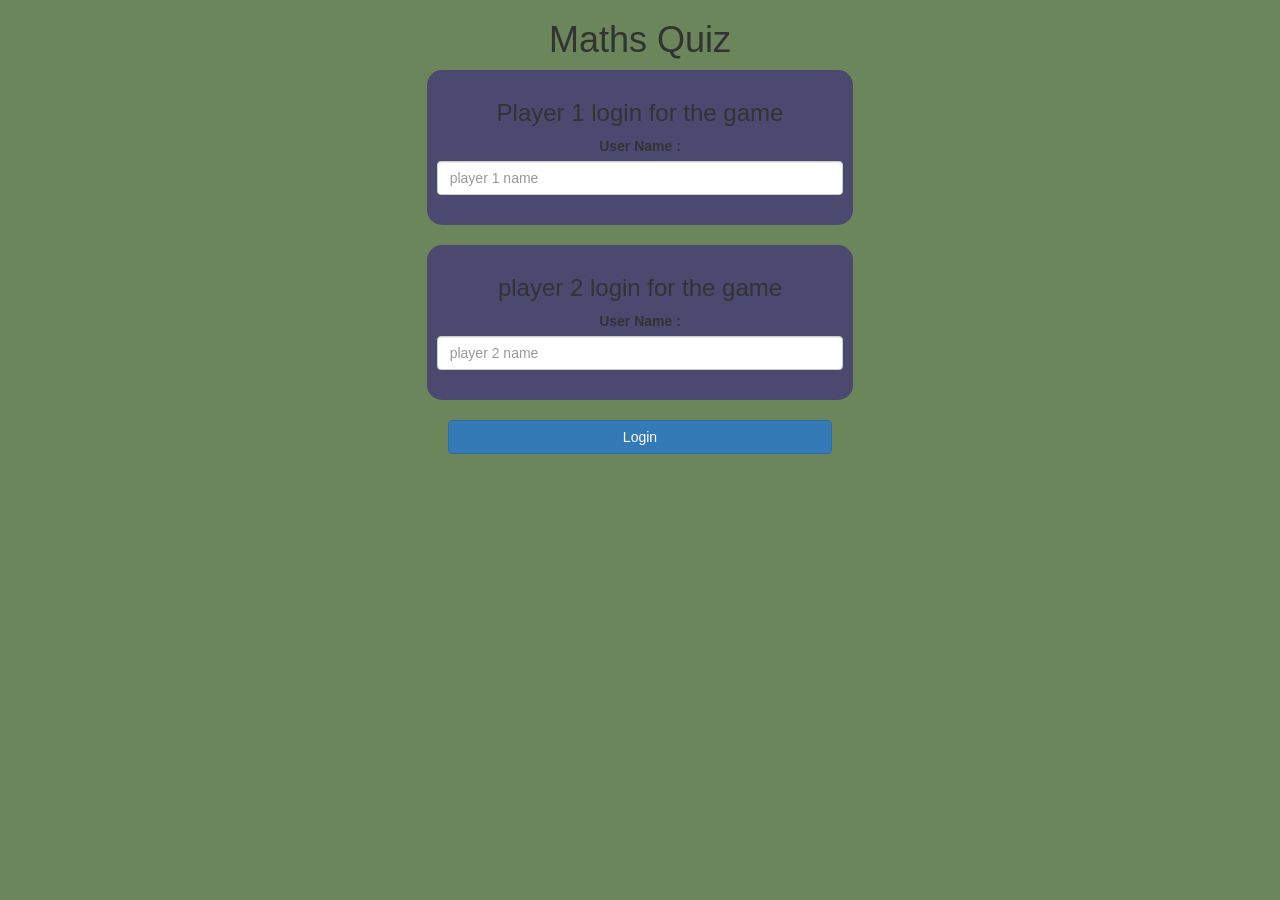
<file: index.html>
<!DOCTYPE html>
<html>
<head>
	<title>Maths Quiz</title>

<meta name="viewport" content="width=device-width, initial-scale=1">
<link rel="stylesheet" href="https://maxcdn.bootstrapcdn.com/bootstrap/3.4.0/css/bootstrap.min.css">
<script src="https://ajax.googleapis.com/ajax/libs/jquery/3.4.1/jquery.min.js"></script>
<script src="https://maxcdn.bootstrapcdn.com/bootstrap/3.4.0/js/bootstrap.min.js"></script>

<link rel="stylesheet" type="text/css" href="game.css">

<script src="game_login.js"></script>
</head>
<body>
<center>
	<h1>Maths Quiz</h1>
	<div class="col-lg-4 col-sm-8 col-xs-11 login_div1">
		<h3>Player 1 login for the game</h3>
		<label>User Name : </label>
		<input type="text" id="player1_name_input" class="form-control" placeholder="player 1 name">
		<br>
	</div>
	<br>
	<div class="col-lg-4 col-sm-8 col-xs-11 login_div2">

		<h3>player 2 login for the game</h3>
		<label>User Name : </label>
		<input type="text" id="player2_name_input" class="form-control" placeholder="player 2 name">
		<br>
	</div>
	 <br>
	 <button style="width: 30%" class="btn btn-primary" onclick="addUser()">Login</button>
</center>
</body>
</html>
</file>
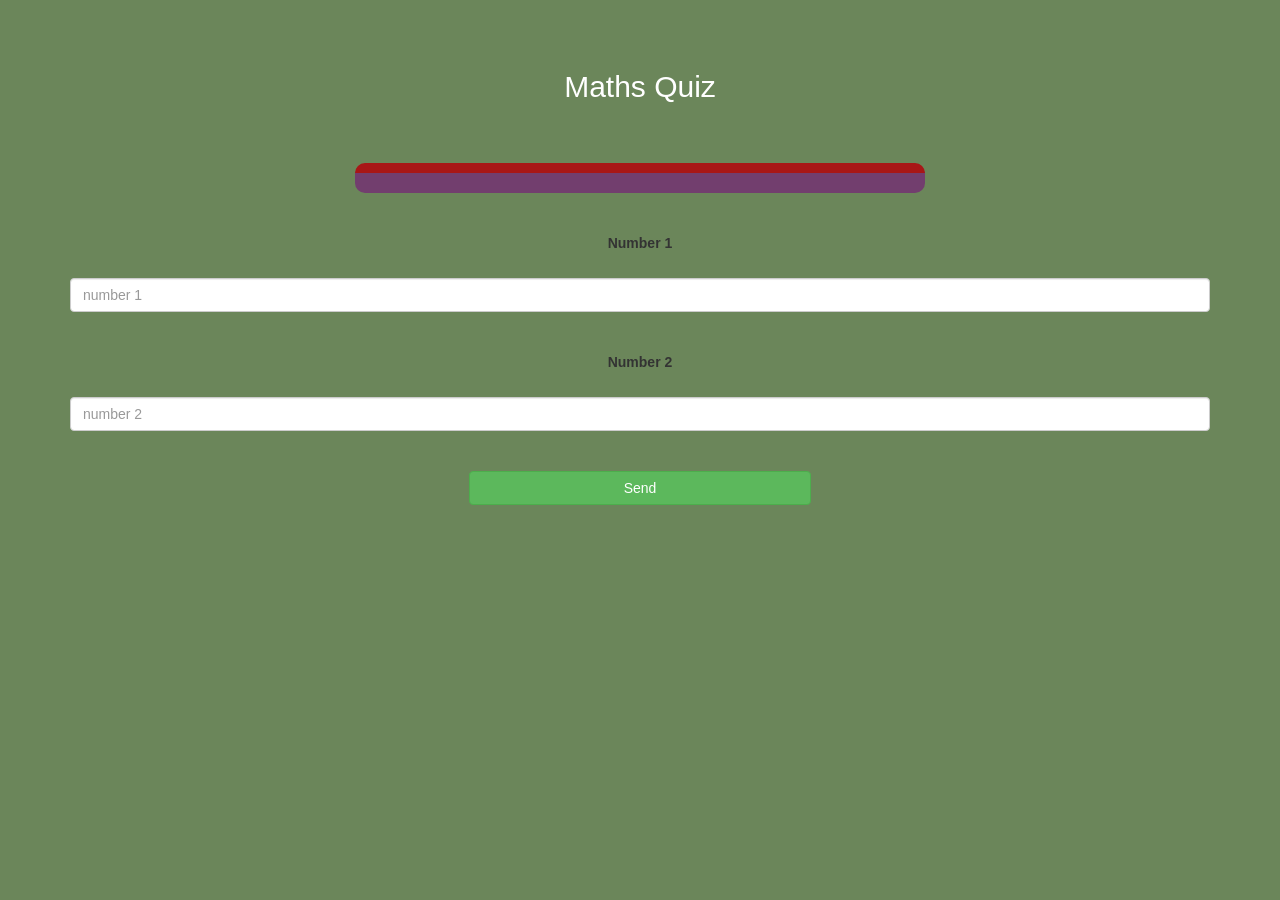
<file: game_page.html>
<!DOCTYPE html>
<html>
<head>
	<title>Maths Quiz</title>

<meta name="viewport" content="width=device-width, initial-scale=1">
<link rel="stylesheet" href="https://maxcdn.bootstrapcdn.com/bootstrap/3.4.0/css/bootstrap.min.css">
<script src="https://ajax.googleapis.com/ajax/libs/jquery/3.4.1/jquery.min.js"></script>
<script src="https://maxcdn.bootstrapcdn.com/bootstrap/3.4.0/js/bootstrap.min.js"></script>

<link rel="stylesheet" type="text/css" href="game.css">
</head>
<body>
<h4 id="player1_name"></h4><span id="player1_score"></span>
<br>
<h4 id="player2_name"></h4><span id="player2_score"></span>
<div class="container">
	<center>
		<h2 style="color: white;">Maths Quiz</h2>
         <h3 id="player_question"></h3>
         <h3 id="player_answer"></h3>
		<br>
		<br>
        <div id="output" class="col-lg-6"></div>
		<br>
		<br>
		<label>Number 1 </label>
		<br>
		<br>
        <input type="text" id="number1" class="form-control" placeholder="number 1">
		<br>
		<br>
		<label>Number 2 </label>
		<br>
		<br>
        <input type="text" id="number2" class="form-control" placeholder="number 2">
		<br>
		<br>
		<button style="width: 30%;" class="btn btn-success" onclick="send()">Send</button>
	</center>
</div>

<script src="game_page.js"></script>
</body>
</html>
</file>
<file: game.css>
body
{
	background: rgb(107, 134, 90);
}

	.login_div1 , .login_div2
	{
		background: rgb(76, 73, 112);
		padding: 10px;
		float: none;
		border-radius: 15px;
	}


#player1_name , #player2_name
{
	display: inline-block;
	margin-left: 20px;
}
#word
{
	width: 60%;
}
#word_display
{
	letter-spacing: 5px;
}
#output
{
background: rgb(114, 62, 110);
border-radius: 10px;
border-top: 10px solid #a81717;
padding: 10px;
float: none;
text-align: left;
}
</file>
